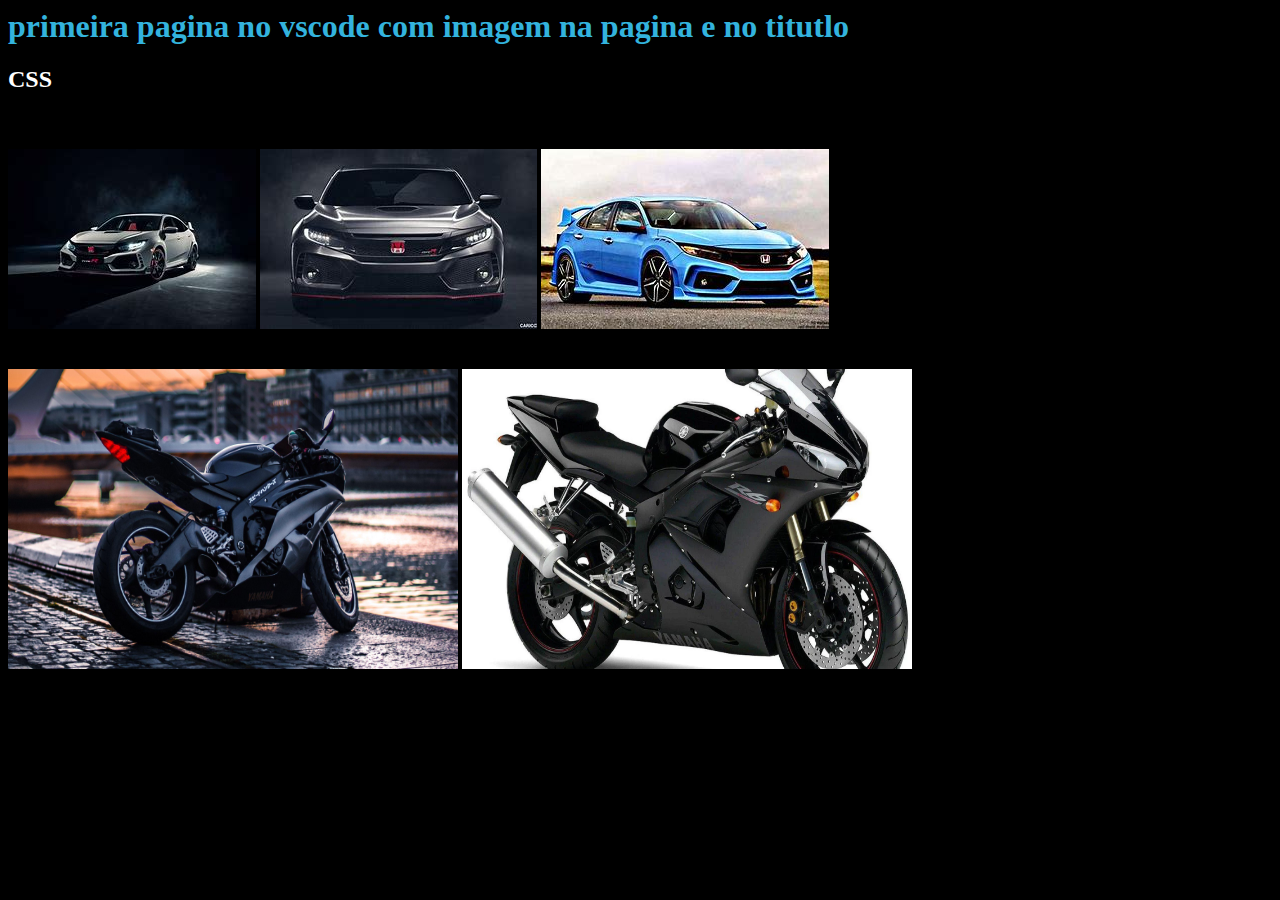
<file: index.html>
<html> 
  <head>
    <link rel="shortcut icon" href="imagens/moto2.webp" type="image/x-icon">
    <title>pagina</title>
    <link rel="stylesheet" href="index.css">
  </head>
  <body>
    <h1>primeira pagina no vscode com imagem na pagina e no titutlo</h1> <p> 
      
    <h2>CSS</h2></p> <br><br>

    <div class="container">
<img src="imagens/civic1.jpg"> 
 <img src="imagens/civic2.jpg">
    <img src="imagens/civic3.jpg"> <br><br><br>
    <img src="imagens/moto1.jpg" width="450" height="300">
    <img src="imagens/moto2.webp" width="450" height="300"> 
    </div>
    
  </body>
</file>
<file: index.css>
body{
    color: white;
    background-color: black;
}
h1{
    color: rgb(51, 179, 221);
}
</file>
